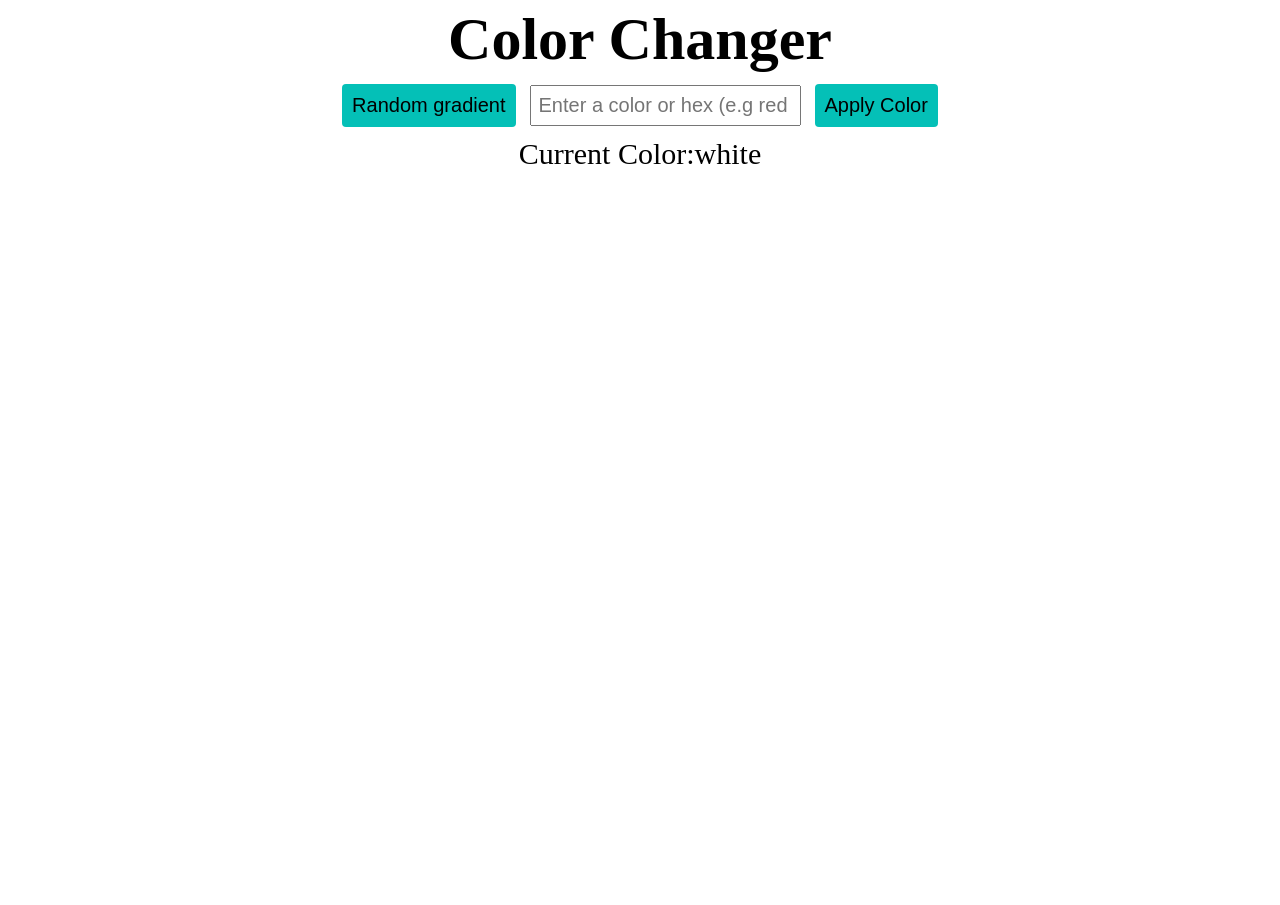
<file: Mini Projects/color changer/index.html>
<!doctype html>
<html lang="en">
  <head>
    <meta charset="UTF-8" />
    <meta name="viewport" content="width=device-width, initial-scale=1.0" />
    <title>Document</title>
    <link rel="stylesheet" href="style.css" />
  </head>
  <body>
    <h1>Color Changer</h1>
    <div class="box">
      <button class="random">Random gradient</button>
      <input
        type="text"
        name="color"
        id="input"
        placeholder="Enter a color or hex (e.g red or #f0)"
      />
      <button class="applycolor">Apply Color</button>
    </div>
    <div class="remove">
      <span class="currentColor"
        >Current Color:
        <p class="currentColorValue">white</p>
      </span>
    </div>
    <script src="script.js"></script>
  </body>
</html>
</file>
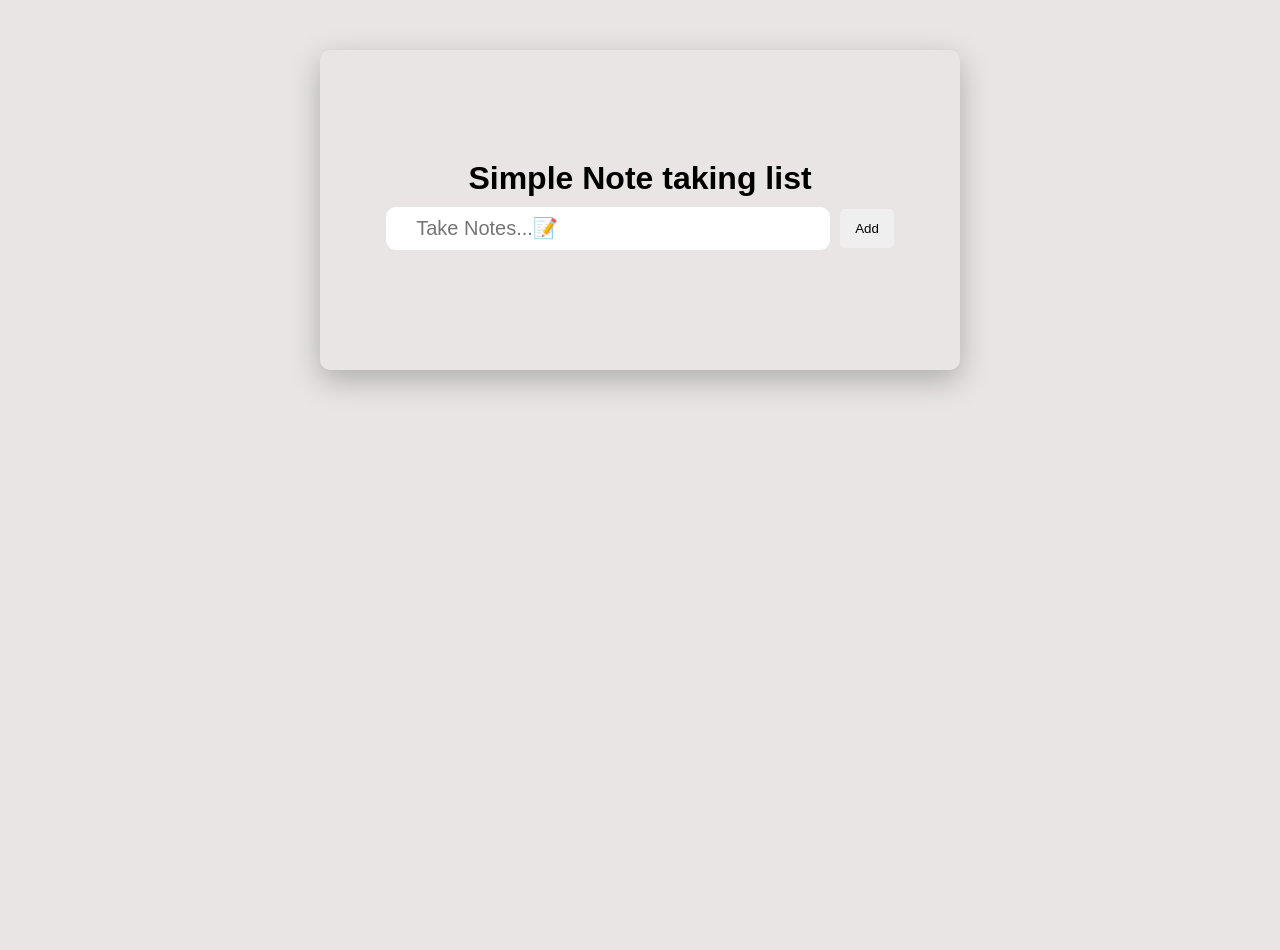
<file: Mini Projects/Note list/index.html>
<!doctype html>
<html lang="en">

<head>
    <meta charset="UTF-8" />
    <meta name="viewport" content="width=device-width, initial-scale=1.0" />
    <title>Note list</title>
    <link rel="stylesheet" href="style.css" />
</head>

<body>
    <div class="container">
        <h1 class="heading">Simple Note taking list</h1>
        <div class="input">
            <input type="name" id="input" placeholder="Take Notes...📝" />
            <button class="addBtn">Add</button>
        </div>
        <div class="contain">
            
        </div>
    </div>

    <script src="script.js"></script>
</body>

</html>
</file>
<file: Mini Projects/color changer/style.css>
* {
  padding: 0px;
  margin: 0px;
  box-sizing: border-box;
}
html,
body {
  width: 100%;
  height: 100%;
}
h1 {
  text-align: center;
  margin: 5px auto;
  background-color: white;
  font-size: 60px;
  height: 4rem;
  width: fit-content;
  border-radius: 4px;
  padding: opx;
  /* background-color: rgba(0, 0, 0, 0.644); */
}
.box {
  /* display: flex; */
  text-align: center;
  /* align-items: center;
  justify-content: center; */
  box-sizing: border-box;
}
button {
  margin: 10px;
  font-size: 20px;
  background: rgb(4, 192, 183);
  border: none;
  padding: 10px;
  border-radius: 4px;
  cursor: pointer;
  transition: all 0.9ms ease-in-out;
}

button:active {
  scale: 0.9;
}
input {
  box-sizing: border-box;
  font-size: 20px;
  padding: 7px;
}
span {
  display: flex;
  justify-content: center;
  margin: 20px;
  font-size: 20px;
  background-color: white;
  width: fit-content;
  margin: auto;
  font-size: 30px;
  padding: 0px 5px;
  border: none;
  border-radius: 2px;
}
</file>
<file: Mini Projects/Note list/style.css>
* {
  margin: 0;
  padding: 0;
}
html,
body {
  width: 100%;
  height: 100%;
  font-family: sans-serif;
  background: rgb(233, 229, 229);
}
.container {
  width: 100%;
  max-width: 40rem;
  min-height: 20rem;
  margin: 50px auto;
  display: flex;
  flex-direction: column;
  align-items: center;
  justify-content: center;
  gap: 10px;
  box-shadow: 0 10px 30px rgba(0, 0, 0, 0.25);
  border-radius: 10px;
}
.contain {
  width: 100%;
}
.userNotes {
  display: flex;
  width: 100%;
  max-width: 32rem;
  gap: 10px;
  align-items: center;
  justify-content:space-between;
  background-color: rgb(239, 242, 245);
  height: 2em;
  margin: 10px auto;
  padding: 0 4px ;
  box-shadow: 0 16px 29px rgba(0, 0, 0, 0.2);
  border: 1px solid black;
  border: none;
  border-radius: 5px;
}
.deleteBtn {
  background: url("delete.png");
  height: 30px;
  width: 30px;
  background-size: cover;
  background-repeat: no-repeat;
  border: none;
  outline: none;
  cursor: pointer;
}
.deleteBtn:active {
  transition: all linear 0.3s ease-in;
  background-color: rgb(235, 232, 232);
}

.input {
  display: flex;
  align-items: center;
  justify-content: center;
  width: 100%;
  gap: 10px;
}
#input {
  width: 100%;
  max-width: 60%;
  padding: 10px 30px;
  border: none;
  font-size: 20px;
  border-radius: 10px;
  outline: none;
}
#input::placeholder {
  font-size: 20px;
}
.addBtn {
  padding: 12px 15px;
  border: none;
  border-radius: 5px;
  cursor: pointer;
}
.addBtn:active {
  background: rgb(155, 224, 233);
  color: white;
  scale: 0.9;
  transition: all linear 0.3ms;
}
</file>
